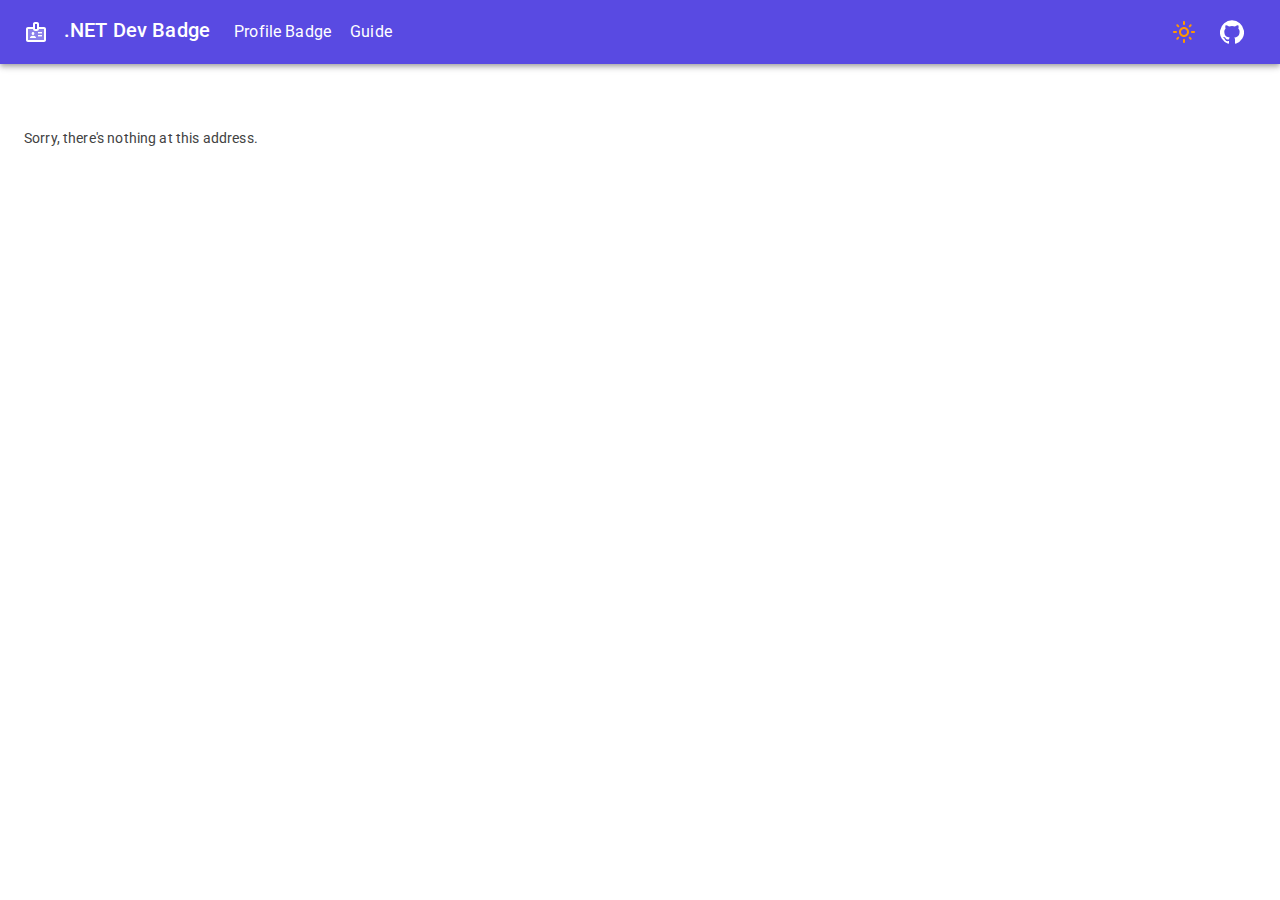
<file: src/dotnetdev-badge.Client/wwwroot/index.html>
<!DOCTYPE html>
<html lang="en">

<head>
    <meta charset="utf-8" />
    <meta name="viewport" content="width=device-width, initial-scale=1.0, maximum-scale=1.0, user-scalable=no" />
    <title>.NET Dev Badge</title>
    <base href="/" />
    <link href="css/bootstrap/bootstrap.min.css" rel="stylesheet" />
    <link href="css/app.css" rel="stylesheet" />
    <link href="dotnetdev-badge.Client.styles.css" rel="stylesheet" />
    <link href="https://fonts.googleapis.com/css?family=Roboto:300,400,500,700&display=swap" rel="stylesheet" />
    <link href="_content/MudBlazor/MudBlazor.min.css" rel="stylesheet" />
    <link rel="icon" type="image/x-icon" href="favicon.ico" />
    <script src="scripts/helper.js"></script>
</head>

<body>
    <div id="app">
        <div id="loading">
            <span>.NET DEV Badge</span>
            <span>Loading...</span>
        </div>        
    </div>

    <div id="blazor-error-ui">
        An unhandled error has occurred.
        <a href="" class="reload">Reload</a>
        <a class="dismiss">🗙</a>
    </div>
    <script src="_framework/blazor.webassembly.js"></script>
    <script src="_content/MudBlazor/MudBlazor.min.js"></script>
</body>

</html>
</file>
<file: src/dotnetdev-badge.Client/wwwroot/css/app.css>
﻿@import url('open-iconic/font/css/open-iconic-bootstrap.min.css');

html, body {
    font-family: 'Helvetica Neue', Helvetica, Arial, sans-serif;
}

h1:focus {
    outline: none;
}

a, .btn-link {
    color: #0071c1;
}

.btn-primary {
    color: #fff;
    background-color: #1b6ec2;
    border-color: #1861ac;
}

.content {
    padding-top: 1.1rem;
}

.valid.modified:not([type=checkbox]) {
    outline: 1px solid #26b050;
}

.invalid {
    outline: 1px solid red;
}

.validation-message {
    color: red;
}

#loading {
    display: flex;
    flex-direction: column;
    justify-content: center;
    align-items: center; 
    height: 100vh; 
}

#loading span {
    display: block; 
    margin: 5px 0; 
}

#blazor-error-ui {
    background: lightyellow;
    bottom: 0;
    box-shadow: 0 -1px 2px rgba(0, 0, 0, 0.2);
    display: none;
    left: 0;
    padding: 0.6rem 1.25rem 0.7rem 1.25rem;
    position: fixed;
    width: 100%;
    z-index: 1000;
}

    #blazor-error-ui .dismiss {
        cursor: pointer;
        position: absolute;
        right: 0.75rem;
        top: 0.5rem;
    }

.blazor-error-boundary {
    background: url([data-uri]) no-repeat 1rem/1.8rem, #b32121;
    padding: 1rem 1rem 1rem 3.7rem;
    color: white;
}

    .blazor-error-boundary::after {
        content: "An error has occurred."
    }
</file>
